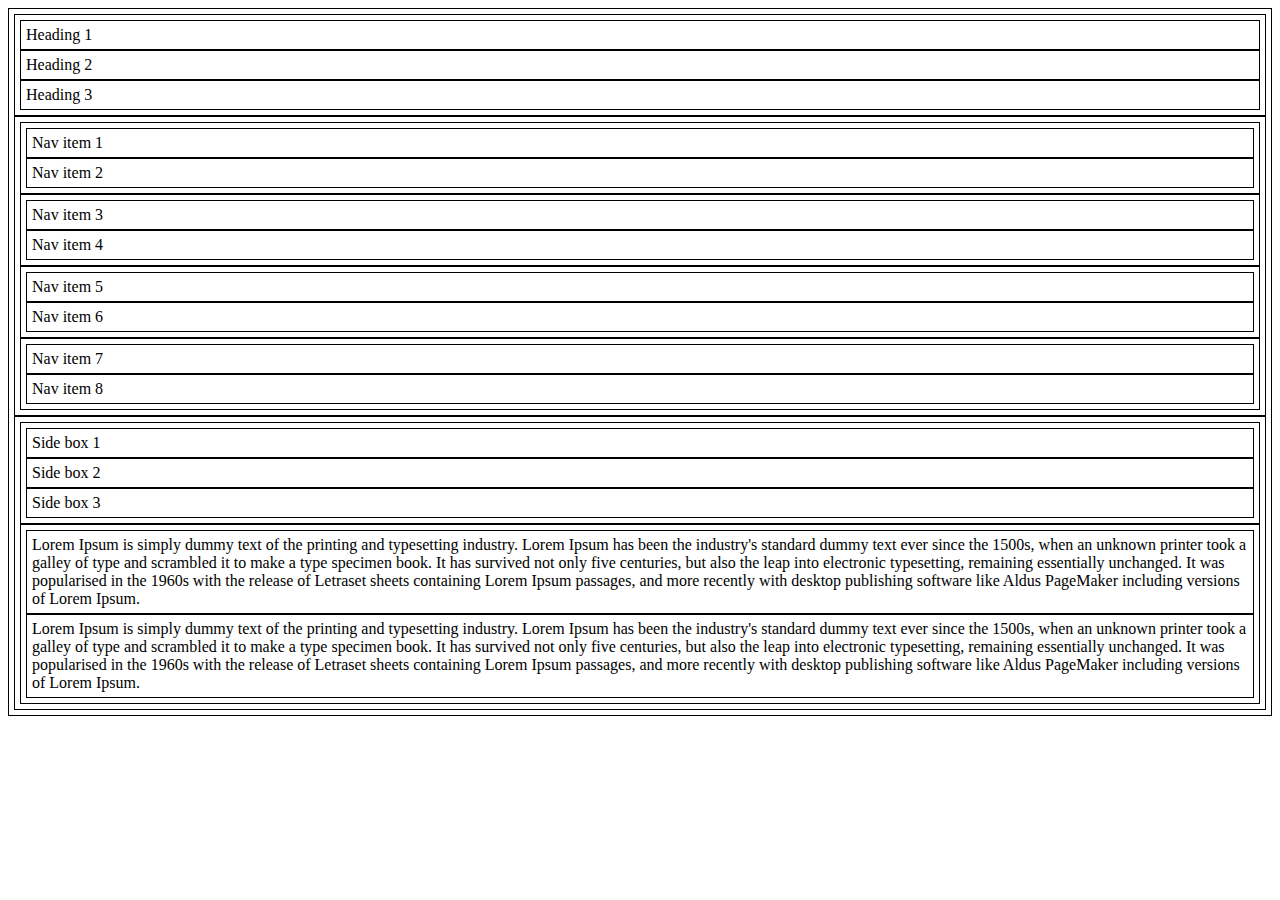
<file: Coding-Challenge-2/index.html>
<html>
  <head>
    <meta charset="utf-8">
    <meta name="viewport" content="width=device-width">
    <title>Flexbox and media queries</title>
    <link href="./css/index.css" rel="stylesheet" type="text/css" />
  </head>
  <body> 
    <div class="container">
      <div class="heading">
        <div class="heading-box">
          Heading 1
        </div>
        <div class="heading-box">
          Heading 2
        </div>
        <div class="heading-box">
          Heading 3
        </div>
      </div>
      <div class="navigation">
        <div class="twoBox">
          <div class="nav-box">
            Nav item 1
          </div>
          <div class="nav-box">
            Nav item 2
          </div>
        </div>
        <div class="twoBox">
          <div class="nav-box">
            Nav item 3
          </div>
          <div class="nav-box">
            Nav item 4
          </div>
        </div>
        <div class="twoBox">
          <div class="nav-box">
            Nav item 5
          </div>
          <div class="nav-box">
            Nav item 6
          </div>
        </div>
        <div class="twoBox">
          <div class="nav-box">
            Nav item 7
          </div>
          <div class="nav-box">
            Nav item 8
          </div>
        </div>
      </div>
      <div class="content">
        <div class="side">
          <div class="side-box">
            Side box 1
          </div>
          <div class="side-box">
            Side box 2
          </div>
          <div class="side-box special-side-box">
            Side box 3
          </div>
        </div>
        <div class="main">
          <div class="main-box">
            Lorem Ipsum is simply dummy text of the printing and typesetting industry. Lorem Ipsum has been the industry's standard dummy text ever since the 1500s, when an unknown printer took a galley of type and scrambled it to make a type specimen book. It has survived not only five centuries, but also the leap into electronic typesetting, remaining essentially unchanged. It was popularised in the 1960s with the release of Letraset sheets containing Lorem Ipsum passages, and more recently with desktop publishing software like Aldus PageMaker including versions of Lorem Ipsum.
          </div>
          <div class="main-box">
            Lorem Ipsum is simply dummy text of the printing and typesetting industry. Lorem Ipsum has been the industry's standard dummy text ever since the 1500s, when an unknown printer took a galley of type and scrambled it to make a type specimen book. It has survived not only five centuries, but also the leap into electronic typesetting, remaining essentially unchanged. It was popularised in the 1960s with the release of Letraset sheets containing Lorem Ipsum passages, and more recently with desktop publishing software like Aldus PageMaker including versions of Lorem Ipsum.
          </div>
        </div> 
      </div>
    </div>
  </body>
</html>
</file>
<file: Coding-Challenge-2/css/index.css>
div{
    border: 1px solid black;
    padding: 5px;
}

@media only screen and (max-width: 600px){
    .content{
        display: none;
    }

    .heading{
        display: none;
    }

    .navigation{
        display: flex;
        flex-direction: column;
    }

    .twoBox{
        display: flex;
        flex-direction: row;
    }

    .nav-box{
        display:flex;
        justify-content: center;
        width: 500px;
    }
}

@media only screen and (min-width: 600px) and (max-width: 990px){
    .heading{
        display: none;
    }

    .twoBox{
        display: flex;
        flex-direction: row;
        flex-wrap: wrap;
    }
    .navigation{
        display: flex;
        flex-direction: row;
        flex-wrap: wrap;

    }

    .nav-box{
        width: 150px;
    }

    .content{
        display: flex;
        flex-direction: row;
    }
}
</file>
